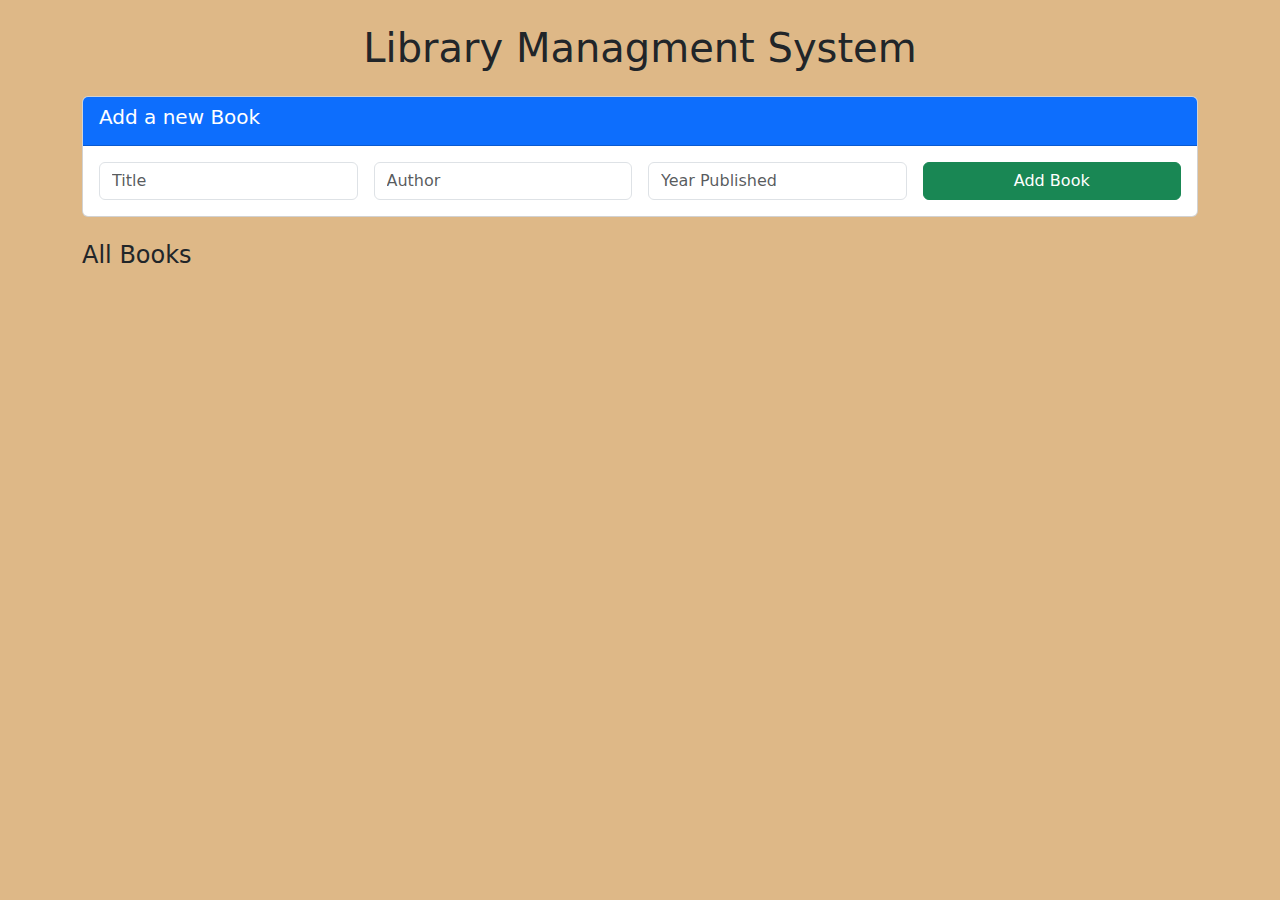
<file: Web-client-10/index.html>
<!DOCTYPE html>
<html lang="en">
<head>
    <meta charset="UTF-8">
    <meta name="viewport" content="width=device-width, initial-scale=1.0">
    <title>Library Managmnet</title>
    <!-- Bootstrap CSS -->
    <link href="https://cdn.jsdelivr.net/npm/bootstrap@5.3.2/dist/css/bootstrap.min.css" rel="stylesheet">
     <!-- Bootstrap JS -->
     <script src="https://cdn.jsdelivr.net/npm/bootstrap@5.3.2/dist/js/bootstrap.bundle.min.js"></script>
    <link rel="stylesheet" href="style.css">
</head>
<body>
    <div class="container">
        <h1 class="text-center mt-4 mb-4">Library Managment System</h1>

        <!--Book Form-->
        <div class="card">
            <div class="card-header bg-primary text-white">
                <h5>Add a new Book</h5>
            </div>
            <div class="card-body">
                <form id="bookForm">
                    <div class="row g-3">
                        <div class="col-md-3">
                            <input type="text" id="title" class="form-control" placeholder="Title" required> 
                            <!--Enter the data is Mandatory It is validation-->
                        </div>
                        <div class="col-md-3">
                            <input type="text" id="author" class="form-control" placeholder="Author" required>
                        </div>
                        <div class="col-md-3">
                            <input type="text" id="year" class="form-control" placeholder="Year Published">
                        </div>
                        <div class="col-md-3 d-grid">
                            <button type="submit" class="btn btn-success">Add Book</button>
                        </div>
                    </div>
                </form>
            </div>
        </div>

        <!--Book List Display -->
        <div class="book-list mt-4">
            <h4>All Books</h4>
            <div id="booksContainer" class="row"></div>
        </div>
    </div>
    <script src="script.js"></script>
</body>
</html>
</file>
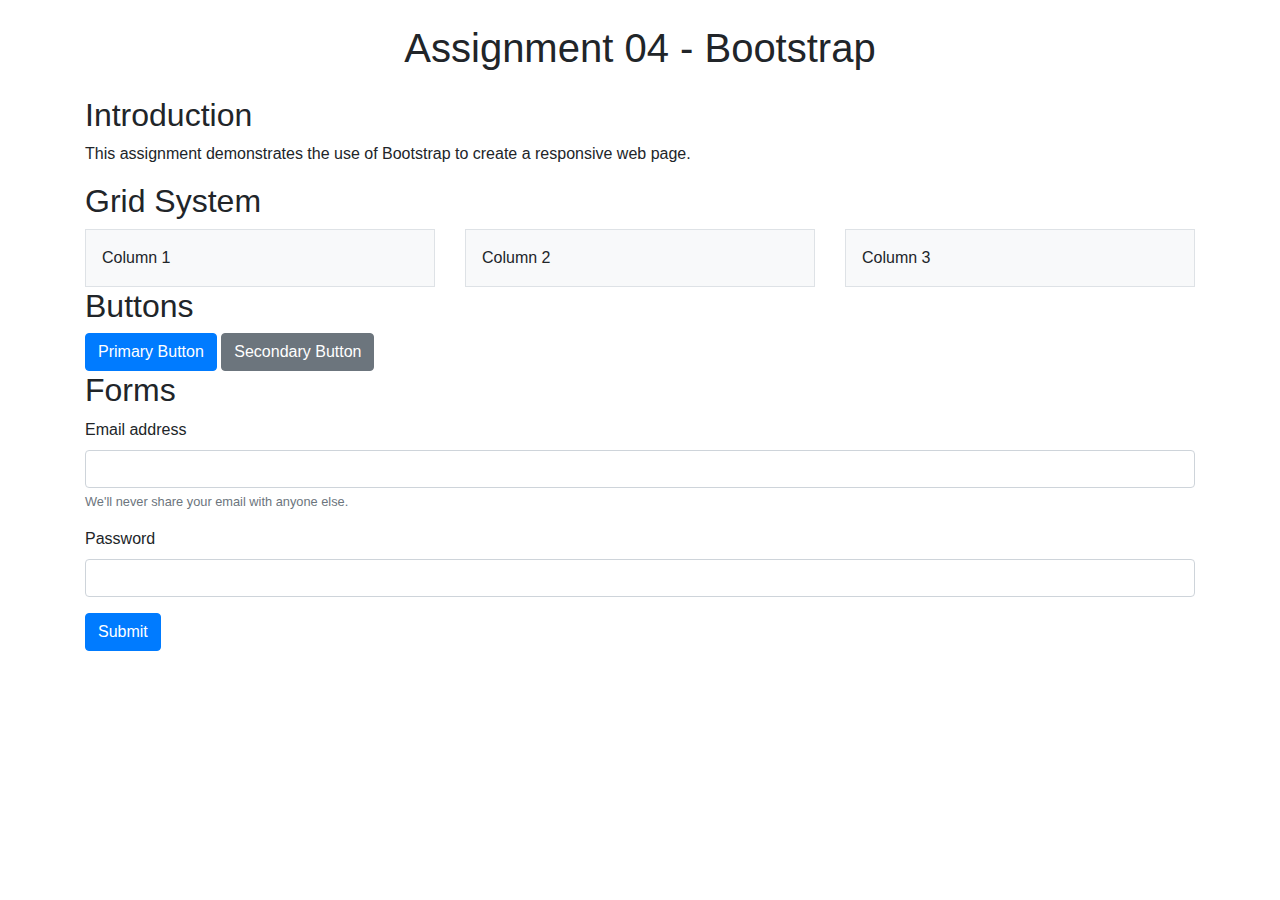
<file: Assignments/shayan-delbari.html>
<!DOCTYPE html>
<html lang="en">
  <head>
    <meta charset="UTF-8" />
    <meta name="viewport" content="width=device-width, initial-scale=1.0" />
    <title>Assignment 04 - Bootstrap</title>
    <link
      href="https://stackpath.bootstrapcdn.com/bootstrap/4.5.2/css/bootstrap.min.css"
      rel="stylesheet"
    />
  </head>
  <body>
    <div class="container">
      <header class="my-4">
        <h1 class="text-center">Assignment 04 - Bootstrap</h1>
      </header>

      <section>
        <h2>Introduction</h2>
        <p>
          This assignment demonstrates the use of Bootstrap to create a
          responsive web page.
        </p>
      </section>

      <section>
        <h2>Grid System</h2>
        <div class="row">
          <div class="col-md-4">
            <div class="p-3 border bg-light">Column 1</div>
          </div>
          <div class="col-md-4">
            <div class="p-3 border bg-light">Column 2</div>
          </div>
          <div class="col-md-4">
            <div class="p-3 border bg-light">Column 3</div>
          </div>
        </div>
      </section>

      <section>
        <h2>Buttons</h2>
        <button type="button" class="btn btn-primary">Primary Button</button>
        <button type="button" class="btn btn-secondary">
          Secondary Button
        </button>
      </section>

      <section>
        <h2>Forms</h2>
        <form>
          <div class="form-group">
            <label for="exampleInputEmail1">Email address</label>
            <input
              type="email"
              class="form-control"
              id="exampleInputEmail1"
              aria-describedby="emailHelp"
            />
            <small id="emailHelp" class="form-text text-muted"
              >We'll never share your email with anyone else.</small
            >
          </div>
          <div class="form-group">
            <label for="exampleInputPassword1">Password</label>
            <input
              type="password"
              class="form-control"
              id="exampleInputPassword1"
            />
          </div>
          <button type="submit" class="btn btn-primary">Submit</button>
        </form>
      </section>
    </div>
  </body>
</html>
</file>
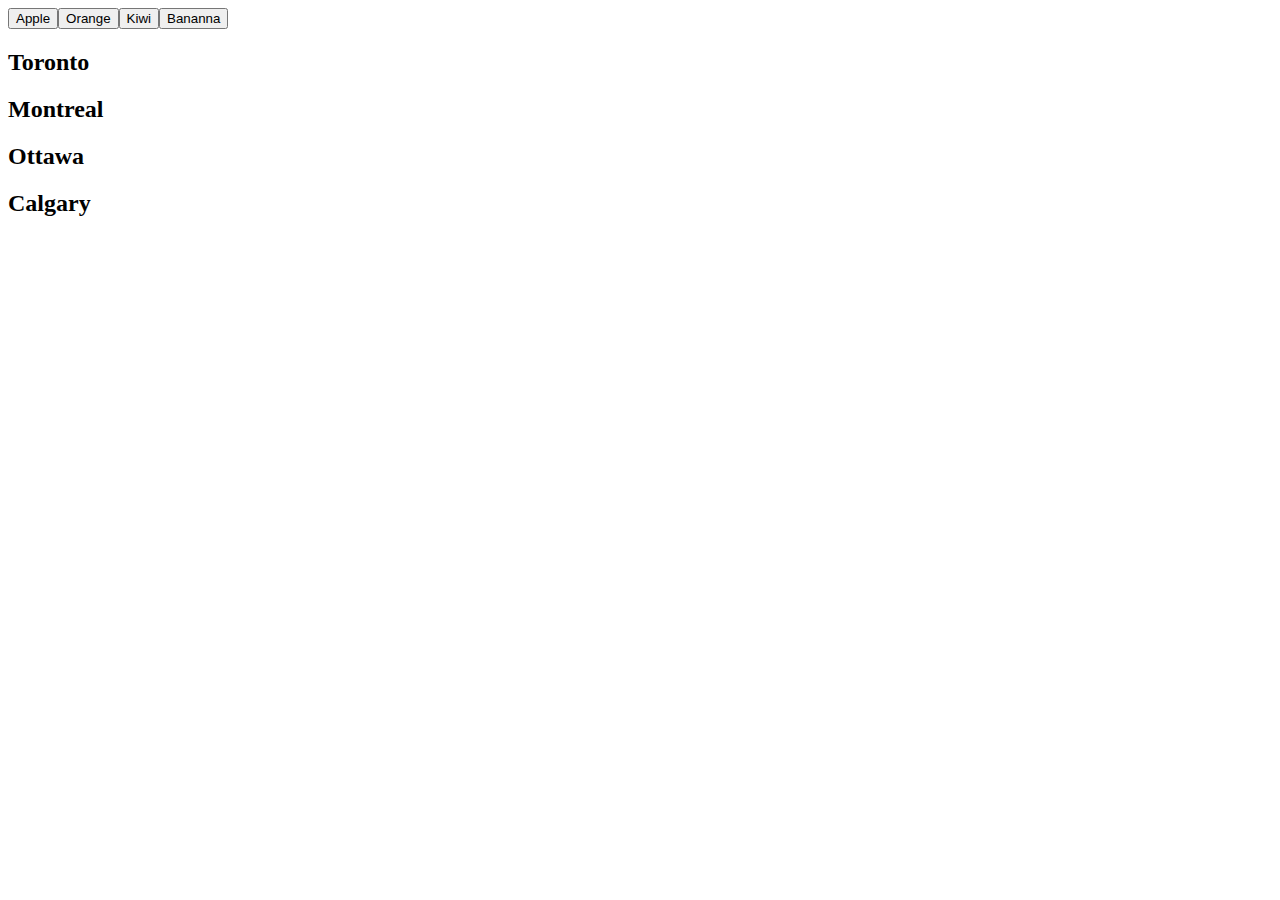
<file: Web-client-10/index2.html>
<!DOCTYPE html>
<html lang="en">
<head>
    <meta charset="UTF-8">
    <meta name="viewport" content="width=device-width, initial-scale=1.0">
    <title>Document</title>
</head>
<body>
    <div class="container">
        <!--I want to show the name of fruits and image for each fruit-->
        <!--I do not want to put any html tags here 
        I do not want to write code in html
        I want to generate the lements dynamically by javaScript-->
    </div>
    <script src="script2.js"></script>
</body>
</html>
</file>
<file: Web-client-10/style.css>
body{
    background-color: burlywood;
}

.card {
    margin-top: 20px;
}

.book-list{
    margin-top: 30px;
}
</file>
